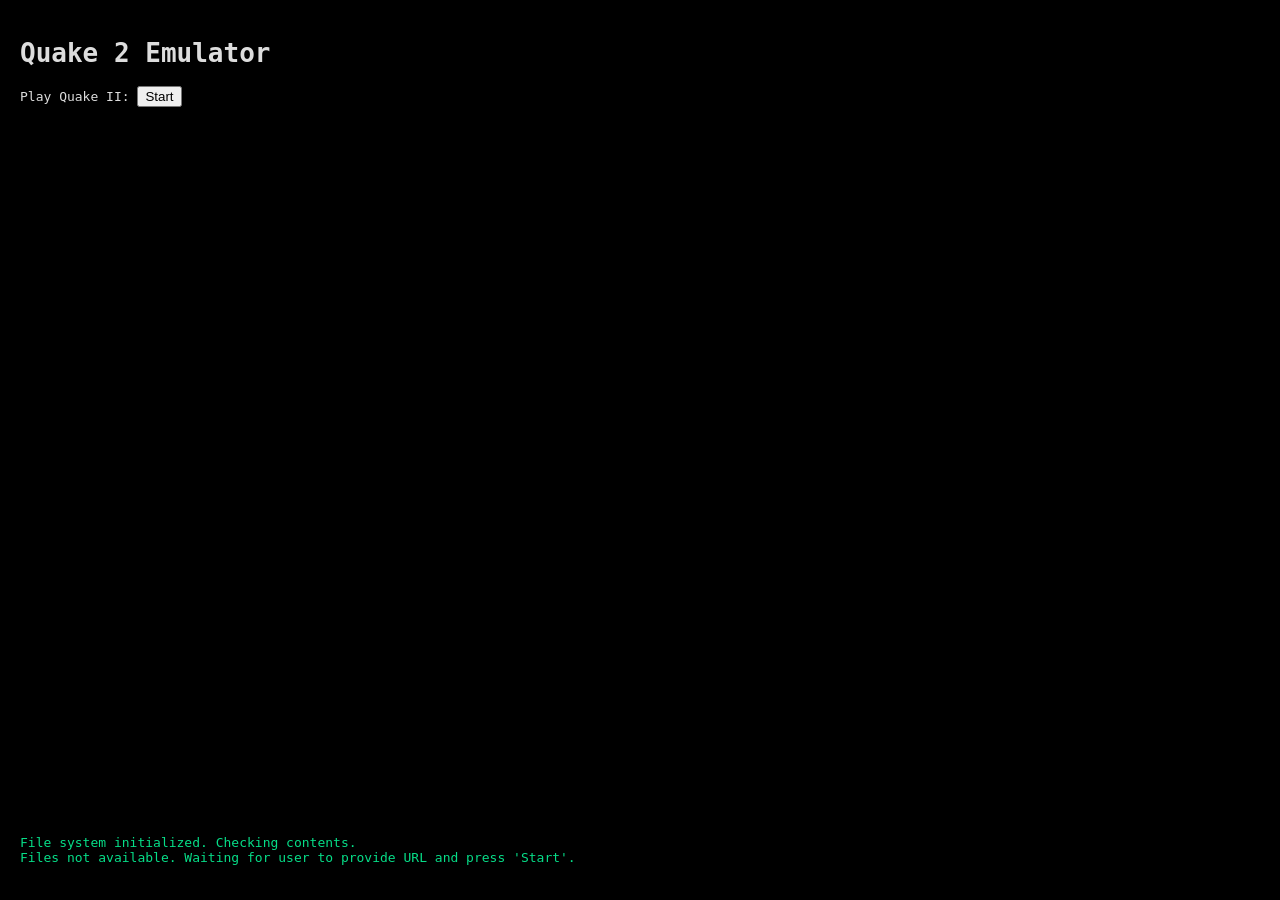
<file: index.html>
<!DOCTYPE html>
<html lang="en">

<head>
  <meta charset="UTF-8">
  <title>Quake II</title>
  <link rel="stylesheet" href="./Assets/CSS/stylesheet.css">
  <meta name="viewport" content="width=device-width, initial-scale=1.0">
</head>

<body>
  <div id="splash">
    <h1>Quake 2 Emulator</h1>
    <tt>
      Play Quake II:
    </tt>
    <input id="download_button" type="button" value="Start" onclick="downloadAndUnpack();">
  </div>

  <pre id="log"></pre>
  <div id="log-bottom"></div>
  <div id='playn-root'></div>
  <script src="./Assets/JS/idb.filesystem.js"></script>
  <script src="./Assets/JS/zip.js"></script>
  <script src="./Assets/JS/zip-ext.js"></script>
  <script src="./Assets/JS/inflate.js"></script>
  <script src="./Assets/JS/download.js"></script>
  <script src="./Assets/JS/PlayNQuake.nocache.js"></script>
</body>

</html>
</file>
<file: Assets/CSS/stylesheet.css>
::-webkit-scrollbar {
    width: 0;
    background: transparent;
}

body {
    background-color: #000;
    color: #ddd;
    border: 0;
    margin: 0;
    font-family: monospace;
}

#splash {
    color: #ddd;
    border: 0;
    margin: 20px;
    padding: 0;
    position: absolute;
}

#playn-root {
    margin-top: 1px;
    margin-left: auto;
    margin-right: auto;
    width: 800px;
    height: 600px;
    visibility: hidden;
    position: relative;
}

#log {
    margin: 20px;
    color: #06de88;
    bottom: 0%;
    position: fixed;
    visibility: visible;
}
</file>
